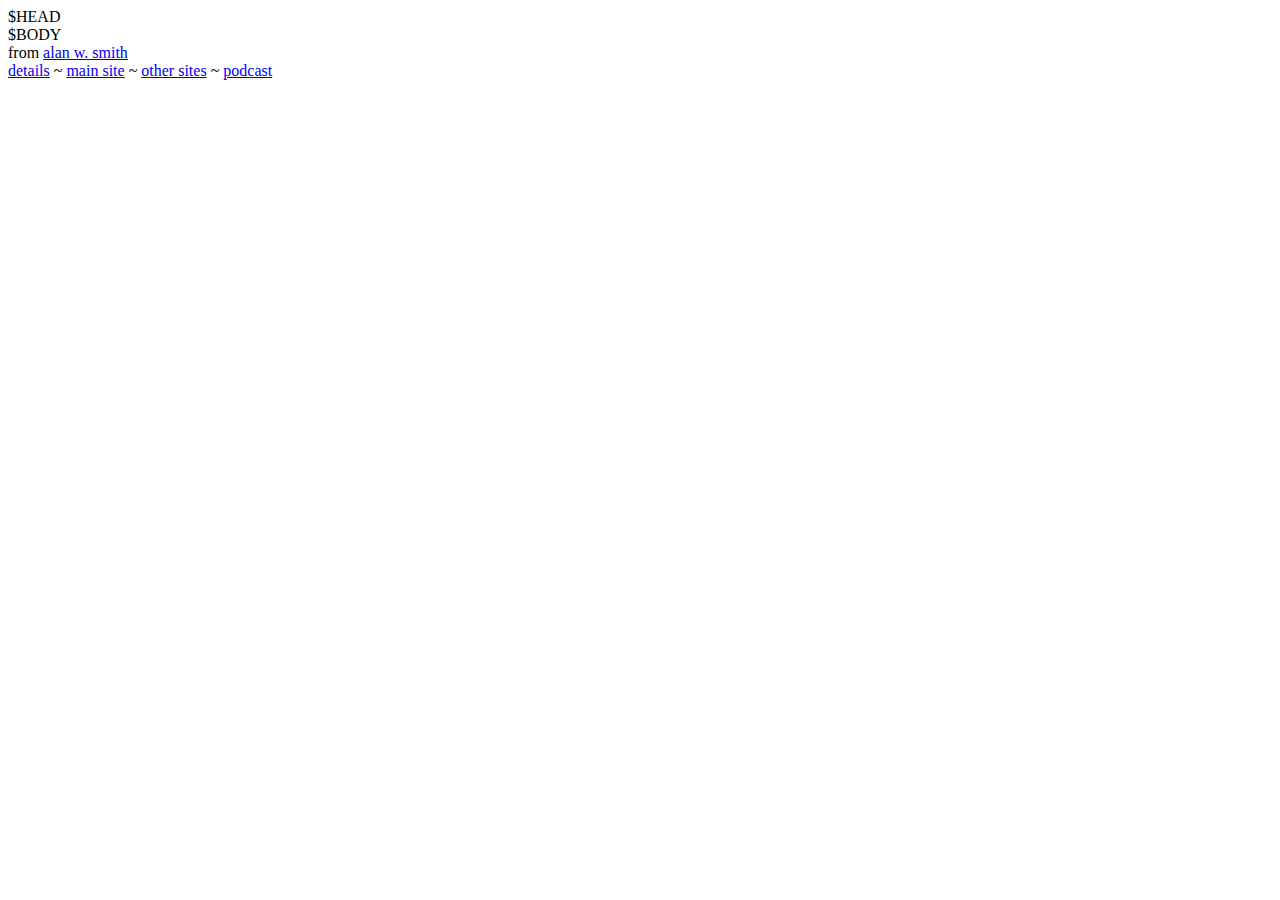
<file: builder/src/TEMPLATE.html>
<!DOCTYPE html>
<html lang="en">
  <head>
    <!-- Hi there - welcome to the code. it's pretty hacky
      since I didn't use a framework. Don't be surprised if
      you end up scratching your head about something -->
    <meta charset="UTF-8" />
    <meta name="viewport" content="width=device-width, initial-scale=1.0" />
    <title>Roboto Random</title>
    <meta property="og:type" content="website" />
    <meta property="og:title" content="Roboto Random" />
    <meta
      property="og:description"
      content="Playing around with Roboto Flex randomly"
    />
    <meta
      property="og:image"
      content="https://res.cloudinary.com/awsimages/image/upload/w_1200,h_630,o_0,b_rgb:211717/c_fit,w_1020,h_430,co_rgb:dfddc7,l_text:Roboto_148_bold:Roboto%20Random/fl_layer_apply,g_north_west,x_65,y_65/co_rgb:666666,l_text:Inconsolata_42_bold:from%20alan%20w.%20smith/fl_layer_apply,g_south_east,x_65,y_45/1x1.png"
    />
    <meta name="twitter:card" content="summary_large_image" />
    <meta name="twitter:site:id" content="@TheIdOfAlan" />
    <meta name="twitter:creator" content="@TheIdOfAlan" />
    <link
      rel="icon"
      type="image/png"
      sizes="228x228"
      href="/favicons/228x228.png"
    />
    <link
      rel="apple-touch-icon-precomposed"
      sizes="180x180"
      href="/favicons/180x180.png"
    />

    $HEAD

    <style>
      $CSS
    </style>
    <script>
      $JS
    </script>
  </head>
  <body>
    <div id="wrapper">
      <header></header>
      <main>$BODY</main>
      <footer>
        from <a href="https://hachyderm.io/@TheIdOfAlan">alan w. smith</a>
        <br />
        <a href="/details.html">details</a> ~
        <a href="https://www.alanwsmith.com">main site</a> ~
        <a href="https://links.alanwsmith.com">other sites</a> ~
        <a href="https://podcast.alanwsmith.com">podcast</a>
      </footer>
    </div>
  </body>
</html>
</file>
